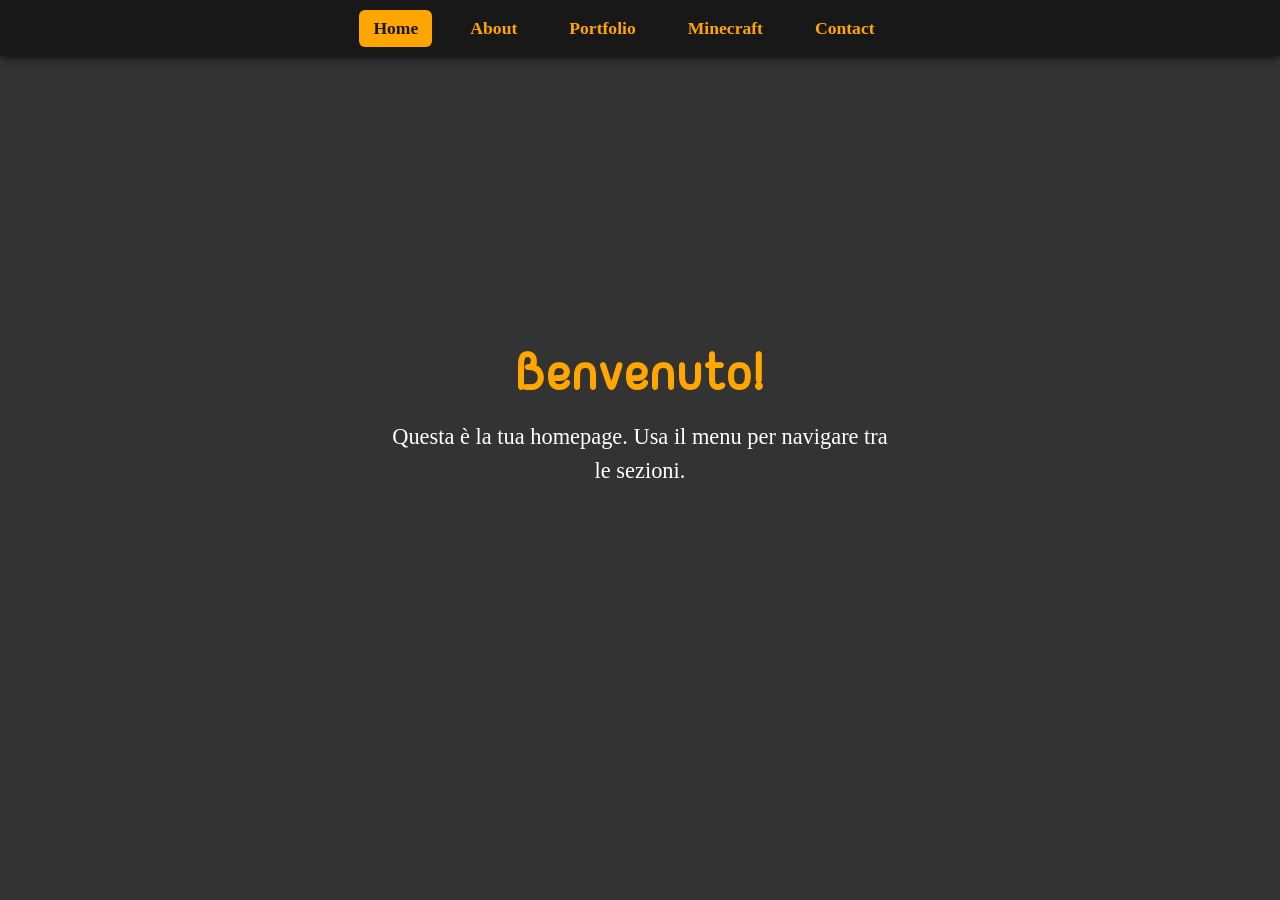
<file: index.html>
<!DOCTYPE html>
<html lang="en">
<head>
    <link rel="stylesheet" href="styles/home.css">
    <title>Manolo's Page</title>
</head>
<body>
<div id="navbar-container"></div>
<script>
  fetch('navbar.html')
    .then(response => response.text())
    .then(data => {
      document.getElementById('navbar-container').innerHTML = data;
    })
    .catch(error => console.error('Errore:', error));
</script>
</div>
<div class="container">
    <div class="content">
        <h1>Benvenuto!</h1>
        <p>Questa è la tua homepage. Usa il menu per navigare tra le sezioni.</p>
    </div>
</div>

<script>
function toggleSidebar() {
    const sidebar = document.getElementById('sidebar');
    if (sidebar) sidebar.classList.toggle('sidebar-open');
}
</script>
</body>
</html>
</file>
<file: styles/home.css>
@font-face {
  font-family: "font";
  src: url("../font/font.woff") format('woff');
}
@font-face {
  font-family: "icon";
  src: url("../font/icon.woff") format("woff");
}
/* Reset some default styles */
body, h1, p {
  margin: 0;
  padding: 0;
}

body {
  font-family: 'Raleway';
  background-color: #333; /* Dark gray background */
  color: #fff; /* White text color */
  position: relative;
}

.top-bar {
  display: flex;
  background-color: #222; /* Dark background color */
  padding: 5px 10px; /* Slimmer padding */ 
  align-items: center;
}

.top-bar .menu-icon {
  cursor: pointer;
  padding: 10px;
}

.bar {
  width: 25px;
  height: 3px;
  background-color: #ffa600; /* Orange bar color */
  margin: 6px 0;
  transition: 0.4s;
}

.top-bar .website-name {
  margin: 0 20px; /* Add space on both sides of the website name */
  font-size: 20px;
  color: #ffa600; /* Orange color */
}

.top-bar a {
  color: #ffa600; /* Orange color */
  text-decoration: none;
  font-size: 18px;
  margin-left: auto; /* Move the login option to the right */
  display: flex;
  align-items: center; /* Center the login text vertically */
  padding: 13px; /* Center the login text vertically */
}

.top-bar a:hover {
  color: #ffd900; /* Light orange color on hover */
}

.login-option a {
  display: inline-block;
  color: #FFA500; /* Orange color */
  text-decoration: none;
  font-size: 18px;
  margin-top: auto; /* Push Login to the bottom */
  padding: 10px; /* Adjust padding for a square button */
  border: 2px solid #FFA500; /* Border color */
  border-radius: 5px; /* Rounded corners for a smoother look */
  transition: 0.3s; /* Smooth transition */
}

.login-option a:hover {
  background-color: #FFD700; /* Light orange color on hover */
  color: #fff; /* White color on hover */
}

.container {
  display: flex;
  transition: margin-left 0.3s;
  margin-left: 0;
}

.sidebar {
  position: fixed;
  top: 0;
  left: 0;
  width: 220px;
  height: 100vh;
  background: #222;
  border-right: 2px solid orange;
  transform: translateX(-100%);
  transition: transform 0.3s;
  z-index: 100;
  padding-top: 60px;
  display: flex;
  flex-direction: column;
  align-items: center; /* Center content horizontally */
}

.sidebar.active {
  transform: translateX(0);
}

.sidebar p {
  color: white;
  margin-top: 10px; /* Add space between X icon and menu options */
}

nav ul {
  list-style: none;
  padding: 0;
  margin: 0;
}

nav ul li {
  margin-bottom: 20px; /* More space between menu options */
}

nav ul li a {
  color: #FFA500; /* Orange color */
  text-decoration: none;
  font-size: 18px;
}

nav ul li a:hover {
  color: #FFD700; /* Light orange color on hover */
}

.login-option {
  margin-top: auto; /* Push Login to the bottom */
}

.content {
  flex: 1;
  display: flex;
  flex-direction: column;
  align-items: center;
  justify-content: center; /* centra verticalmente */
  min-height: 80vh;        /* spazio verticale */
  text-align: center;
}

.content h1 {
  font-size: 2.8em;
  margin-bottom: 20px;
  color: #ffa600;
  font-family: "font", 'Raleway', sans-serif;
  font-weight: 700;
  letter-spacing: 2px;
}

.content p {
  font-size: 1.4em;
  color: #fff;
  max-width: 500px;
  margin: 0 auto;
  line-height: 1.5;
}

/* Menu icon sempre visibile */
.menu-icon {
    position: fixed;
    top: 18px;
    left: 18px;
    z-index: 200;
}
</file>
